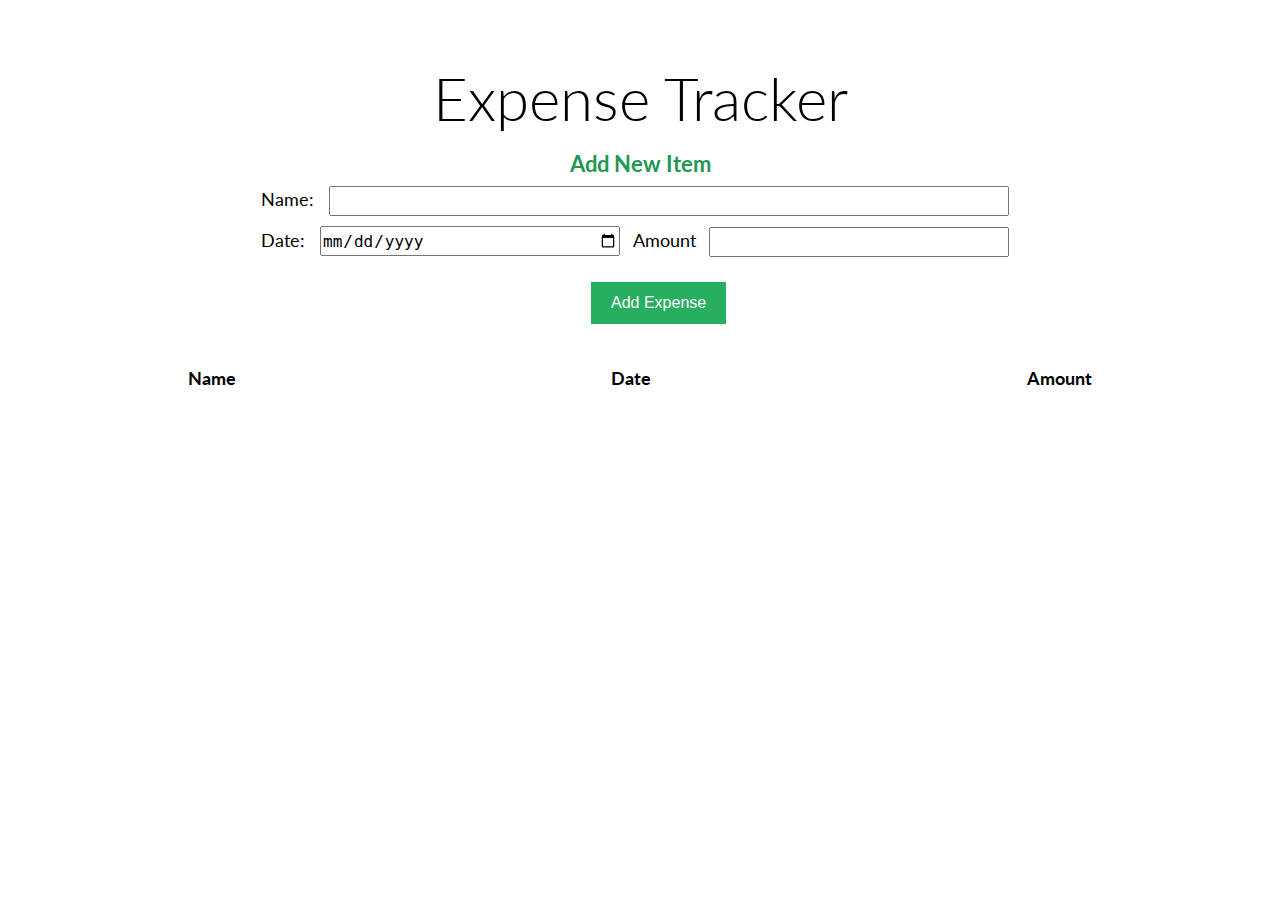
<file: Expense Tracker/index.html>
<!DOCTYPE html>
<html lang="en">

<head>
    <meta charset="UTF-8">
    <meta name="viewport" content="width=device-width, initial-scale=1.0">
    <link href="https://fonts.googleapis.com/css2?family=Lato:wght@300;400;700&display=swap" rel="stylesheet">
    <link href="style.css" rel="stylesheet">
    <title>Expense Tracker</title>
</head>

<body>
    <div class="container">
        <h1 class="heading-1">expense tracker</h1>
        <h1 class="heading-2">add new item</h1>
        <form action="#">
            <div>
                <label for="#" class="label-name">name: </label>
                <input type="text" class="input-name">
            </div>
            <div>
                <label for="#" class="label-date">date: </label>
                <input type="date" class="input-date">
                <label for="#" class="label-amount">amount</label>
                <input type="number" class="input-amount">
            </div>
            <button class="btn btn-add">add expense</button>
        </form>
        <div class="expense-container">
            <div class="expense-info">
                <div>name</div>
                <div>date</div>
                <div>amount</div>
            </div>
        </div>
    </div>
    <script src="app.js"></script>
</body>

</html>
</file>
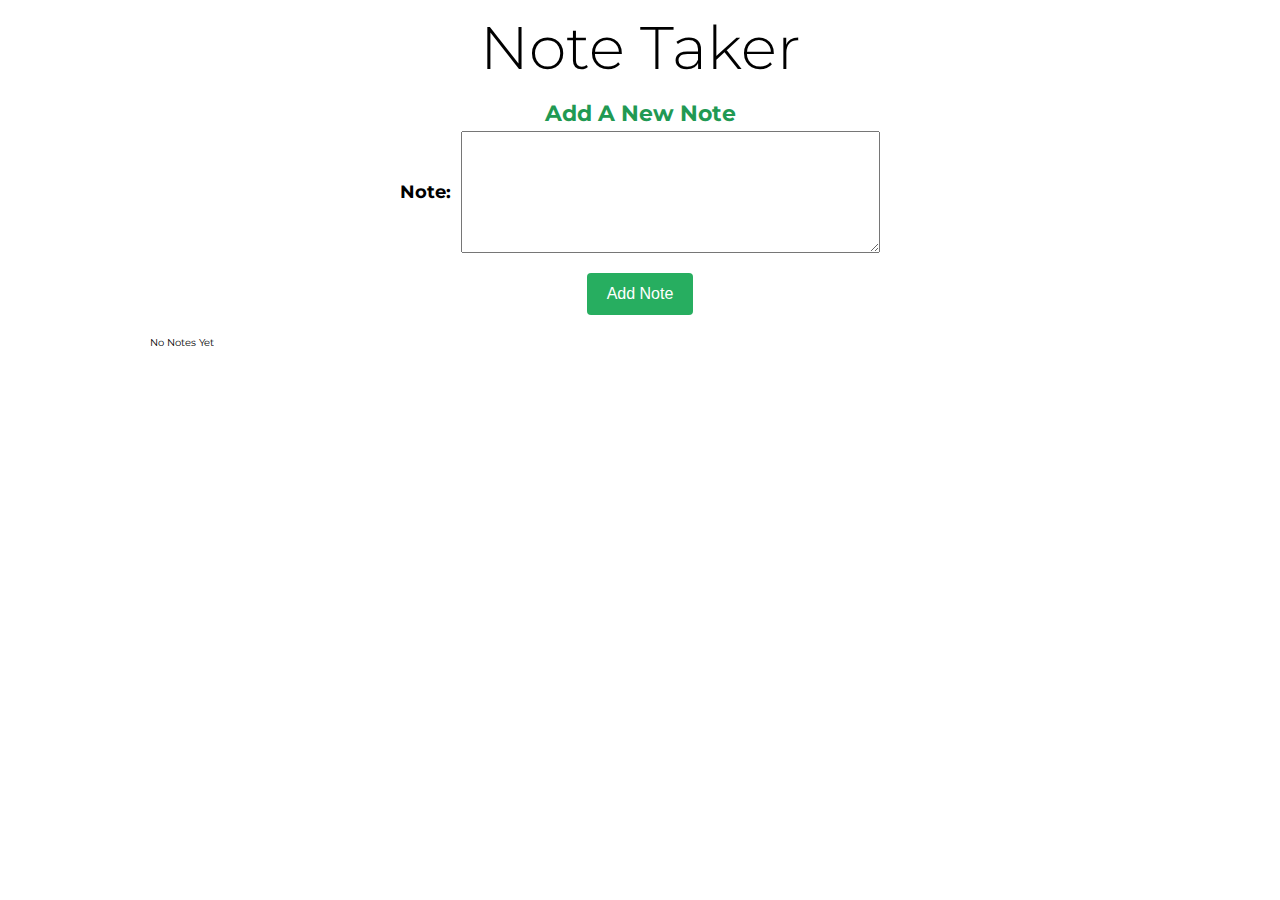
<file: Note Taker/index.html>
<html lang="en">

<head>
    <meta charset="UTF-8">
    <meta name="viewport" content="width=device-width, initial-scale=1.0">
    <link href="https://fonts.googleapis.com/css2?family=Montserrat:wght@300;400;700&display=swap" rel="stylesheet">
    <link rel="stylesheet" href="style.css">
    <title>Note Taker</title>
</head>

<body>
    <div class="container">
        <h1 class="heading-1">note taker</h1>
        <h2 class="heading-2">add a new note</h2>
        <form action="#">
            <div>
                <label for="#">note:</label>
                <textarea name="note" rows="8" cols="50" class="note-input"></textarea>
            </div>
            <button class="btn btn-add">add note</button>
        </form>
        <div class="note-container">
            <p>no notes yet</p>
        </div>
        <div class="popup">
            <p>Lorem ipsum dolor sit amet consectetur adipisicing elit. Fugiat cupiditate, sint suscipit voluptate qui
                rem dolores commodi reiciendis doloremque ea aliquam ipsam, ipsum dicta saepe! Enim at corrupti
                inventore nisi.<button class="btn btn-exit">x</button></p>
        </div>
    </div>
    <script src="app.js"></script>
</body>

</html>
</file>
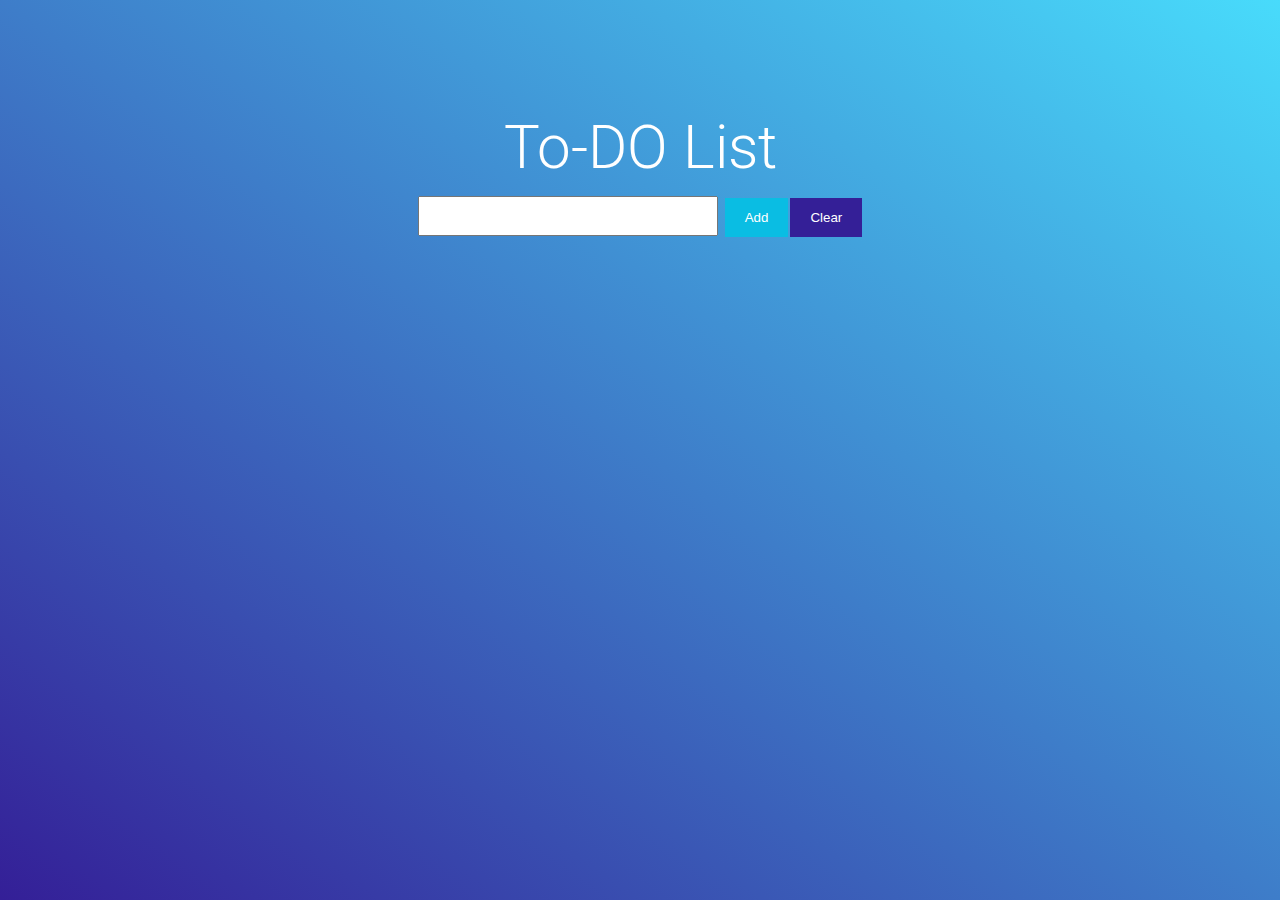
<file: To-Do List/index.html>
<html lang="en">

<head>
    <meta charset="UTF-8">
    <meta name="viewport" content="width=device-width, initial-scale=1.0">
    <link rel="https://cdnjs.cloudflare.com/ajax/libs/font-awesome/5.13.0/css/all.min.css">
    <link href="https://fonts.googleapis.com/css2?family=Roboto:wght@300;400&display=swap" rel="stylesheet">
    <link rel="stylesheet" href="style.css">
    <title>To-Do List</title>
</head>

<body>
    <div class="container">
        <h1>To-DO List</h1>
        <form action="#">
            <input type="text">
            <button class="btn btn-add">Add</button>
            <button class="btn btn-clear">Clear</button>
        </form>
        <div class="todo-list">
        </div>
    </div>
    <script src="app.js"></script>
</body>

</html>
</file>
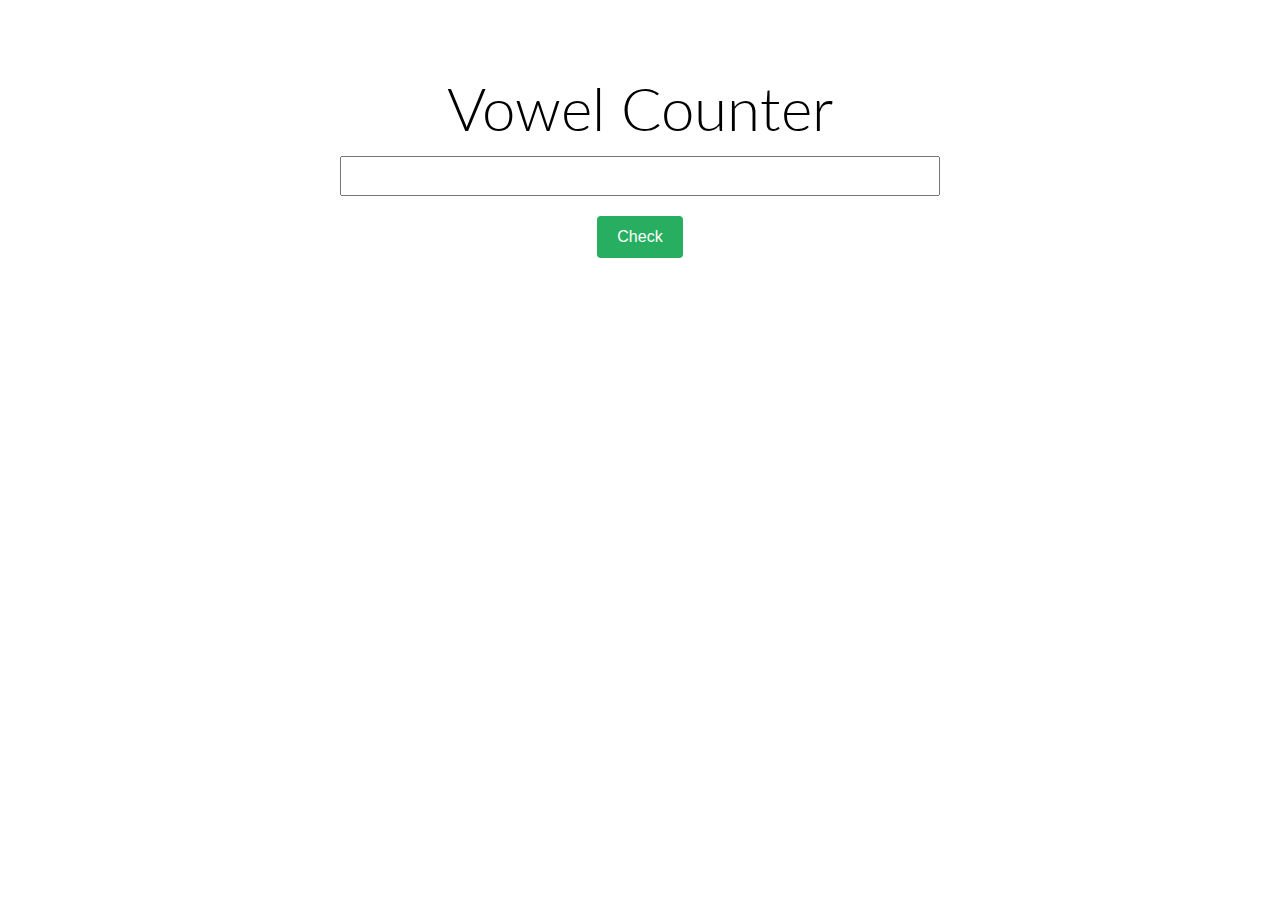
<file: Vowel Counter/index.html>
<html lang="en">

<head>
    <meta charset="UTF-8">
    <meta name="viewport" content="width=device-width, initial-scale=1.0">
    <link href="https://fonts.googleapis.com/css2?family=Lato:wght@300;400;700&display=swap" rel="stylesheet">
    <link rel="stylesheet" href="style.css">
    <title>Vowel Counter</title>
</head>

<body>
    <div class="container">
        <h1 class="heading-1">vowel counter</h1>
        <input type="text">
        <button class="btn">check</button>
    </div>
    <script src="app.js"></script>
</body>

</html>
</file>
<file: Expense Tracker/style.css>
/* Main Rules */
*,
*::before,
*::after {
	margin: 0;
	padding: 0;
	box-sizing: inherit;
}

html {
	font-size: 62.5%; /* (10 / 16) * 100 = 62.5% this means 1rem = 10px */
	box-sizing: border-box;
}

body {
    font-family: 'Lato', sans-serif;
	line-height: 1.6;
	font-weight: 400;
}

.container {
    height: 100vh;
	width: 100vw;
    display: flex;
    align-items: center;
    justify-content: flex-start;
    flex-direction: column;
    padding-top: 5rem;
    text-transform: capitalize;
}



/* typography Style */

.heading-1 {
    font-size: 6rem;
    font-weight: 300;
}

.heading-2 {
    font-size: 2.2rem;
    color: #219953;
}


/* form style */

input {
    width: 30rem;
    height: 3rem;
    /* border: none; */
    outline: none;
    margin: .5rem 1rem;
    font-size: 1.6rem;
}

input[type=text] {
    width: 68rem;
}

label {
    font-size: 1.8rem;
}


/* Btn Style */

.btn {
	outline: none;
	border: none;
	transform: translateY(0);
    transition: all .3s ease-out;
    color: #fff;
    text-transform: capitalize;
}
.btn:hover {box-shadow: 0 1rem 2rem rgba(0, 0, 0, .1);}

.btn:active {
	transform: translateY(3px);
	box-shadow: 0 .5rem 1rem rgba(0, 0, 0, .1);
}

.btn-add {
    background-color: #27ae60;
    padding: 1.2rem 2rem;
    transform: translateY(0) translateX(33rem);
    margin-top: 2rem;
    font-size: 1.6rem;
}

.btn-add:hover {background-color: #2ecc71}

.btn-add:active {
    transform: translateY(3px) translateX(33rem);
}

.btn-delete {
    border-radius: 50%;
    text-align: center;
    background-color: #EA2027;
    padding: .5rem 1rem;
    position: absolute;
    top: .5rem;
    right: .5rem;
}

.btn-delete:hover {
    background-color: #eb4b50
}


/* Expense Style */

.expense-container {
    flex: 1;
    width: 100%;
}

.expense-info,
.expense-details {
    display: flex;
    justify-content: space-around;
    font-size: 1.8rem;

}

.expense-info {
    padding-top: 4rem;
    padding-bottom: 1rem;
    font-weight: 700;
}

.expense-details {
    background-color: #ddd;
    /* justify-content: space-evenly; */
    padding: .5rem 1rem;
    position: relative;
    margin-top: 1rem;
    /* for deleting animation */
    opacity: 1;
    visibility: visible;
    pointer-events: all;    
    transform: translateY(0);
    transition: all .5s ease-out;
}
/* deleting class animation */
.delete {
    opacity: 0;
    visibility: hidden;
    pointer-events: none;    
    transform: translateY(3rem);
}
</file>
<file: Note Taker/style.css>
/* Main Rules */
*,
*::before,
*::after {
	margin: 0;
	padding: 0;
	box-sizing: inherit;
}

html {
	font-size: 62.5%; /* (10 / 16) * 100 = 62.5% this means 1rem = 10px */
	box-sizing: border-box;
}

body {
    font-family: 'Montserrat', sans-serif;
	line-height: 1.6;
	font-weight: 400;
}

.container {
    height: 100vh;
	width: 100vw;
    display: flex;
    align-items: center;
    justify-content: flex-start;
    flex-direction: column;
    /* padding-top: 5rem; */
    text-transform: capitalize;
    position: relative;
}


/* typography Style */

.heading-1 {
    font-size: 6rem;
    font-weight: 300;
}

.heading-2 {
    font-size: 2.2rem;
    color: #219953;
}


/* Form Style */
form {
    display: flex;
    align-items: center;
    justify-content: center;
    flex-direction: column;
}

label {
    font-size: 1.8rem;
    font-weight: 700;
    margin-right: 1rem;
}

textarea {outline: none;}

form div {
    display: inherit;
    align-items: inherit;
}

/* button style */

.btn {
	outline: none;
	border: none;
	transform: translateY(0);
    transition: all .3s ease-out;
    color: #fff;
    text-transform: capitalize;
    border-radius: 4px;
}
.btn:hover {box-shadow: 0 1rem 2rem rgba(0, 0, 0, .1);}

.btn:active {
	transform: translateY(3px);
	box-shadow: 0 .5rem 1rem rgba(0, 0, 0, .1);
}

.btn-add {
    background-color: #27ae60;
    padding: 1.2rem 2rem;
    transform: translateY(0);
    margin: 2rem 0;
    font-size: 1.6rem;
}

.btn-add:hover {background-color: #2ecc71}

.btn-add:active {transform: translateY(3px);}

.btn-details {
    background-color: #2e86de;
    padding: .8rem 1.5rem;
    font-size: 1.4rem;
    cursor: pointer;
    display: inline-block;
    margin: 1rem 0; /* to make space in the note area */
}

.btn-details:hover {background-color: #3498db;}

.btn-exit,
.btn-delete {
    font-size: 1.9rem;
    text-transform: uppercase;
    color: #fff;
    background-color: #EA2027;
    padding: .4rem .8rem;
    position: absolute;
    top: 3%;
    right: 2%;
}


.btn-exit:hover,
.btn-delete:hover {background-color: #eb4d52;}

.btn-delete {
    border-radius: 50%;
    font-size: 1.4rem;
}

/* note style */

.note-container {
    display: grid;
    grid-template-columns: repeat(4,minmax(20rem, 1fr));
    grid-row: auto;
    grid-column-gap: 6rem;
    padding: 0 7rem;
}

.note {
    grid-row: auto;
    grid-column: auto;
    display: inline-block;
    border: 1px solid #eee;
    padding: 1rem 4rem;
    box-shadow: 0 1rem .5rem rgba(0, 0, 0, .1);
    margin-top: 4rem;
    position: relative;
    overflow-wrap: break-word;
    opacity: 1;
    visibility: visible;
    transition: all .5s ease-out;
}


.note h3 {
    font-size: 1.8rem;
    font-weight: 700;
}

.note p {font-size: 1.6rem;}

.note-delete {
    opacity: 0;
    visibility: hidden;
}

/* popup style */

.popup {
    height: 100vh;
    width: 100vw;
    position: fixed;
    z-index: 2;
    background-color: rgba(0, 0, 0, .4);
    backdrop-filter: blur(1rem);
    opacity: 0;
    visibility: hidden;
    pointer-events: none;
    transition: all .3s;
}

.popup-visible {
    opacity: 1;
    visibility: visible;
    pointer-events: all;
    z-index: 2;
}

.popup p {
    background-color: #fff;
    position: absolute;
    top: 50%;
    right: 50%;
    transform: translate(50%, -50%);
    padding: 4rem;
    max-width: 60rem;
    text-align: center;
    overflow-wrap: break-word;
    font-size: 1.6rem;
}
</file>
<file: To-Do List/style.css>
/* Main Rules */
*,
*::before,
*::after {
	margin: 0;
	padding: 0;
	box-sizing: inherit;
}

html {
	font-size: 62.5%; /* (10 / 16) * 100 = 62.5% this means 1rem = 10px */
	box-sizing: border-box;
}

body {
	font-family: 'Roboto', sans-serif;
	line-height: 1.6;
	font-weight: 400;
}

.container {
	display: flex;
	height: 100vh;
	width: 100vw;
	flex-direction: column;
	align-items: center;
	justify-content: flex-start;
	background-image: linear-gradient(to left bottom, #48dbfb, #341f97)
}


/* To-Do Style */

h1 {
	margin-top: 10rem;
	font-size: 6rem;
	font-weight: 300;
	color: #fff;
}

input {
	width: 30rem;
	height: 4rem;
	margin-right: .5rem;
	outline: none;
	font-size: 1.8rem;
}


/* To-Do */

.todo-list {
	margin-top: 3rem;
	color: #fff;
	min-width: 30%;
}

.todo {
	font-size: 1.8rem;
	padding-left: 1rem;
	margin: 1rem;
	color: #333;
	transition: all .5s ease-out;
	display: flex;
	align-items: center;
	justify-content: space-between;
	background-color: #fff;
	/* transition: all .5s ease-out; */
}

.complete {
	opacity: .5;
	text-decoration: line-through;
}

.deleted {
	opacity: 0;
	visibility: hidden;
	pointer-events: none;
	transform: translateY(3rem) rotate(-5deg);
}

.todo p {
	flex: 1;
	margin-right: auto;
	transition: all .5s ease-out;
}


/* Buttons Style */

.btn {
	padding: 1.2rem 2rem;
	outline: none;
	border: none;
	color: #fff;
	transform: translateY(0);
	transition: all .3s ease-out;
}

.btn:hover {box-shadow: 0 1rem 2rem rgba(0, 0, 0, .1);}

.btn:active {
	transform: translateY(3px);
	box-shadow: 0 .5rem 1rem rgba(0, 0, 0, .1);
}

.btn-add {background-color: #0abde3;}

.btn-add:hover {background-color: #48dbfb;}

.btn-clear {background-color: #341f97;}

.btn-clear:hover {background-color: #5f27cd;}



.btn-delete,
.btn-complete  {
	text-align: center;
	height: 100%;
	padding: .6rem 1rem;
}
.btn-delete  {
	background-color: #c0392b;
	padding: .7rem 1rem;
}

.btn-delete:active,
.btn-complete:active {transform: translateY(0);}

.btn-delete:hover {
	background-color: #e74c3c;
}

.btn-complete {
	background-color: #27ae60;
	margin: 0;
}
.btn-complete:hover {background-color: #10ac84;}
</file>
<file: Vowel Counter/style.css>
/* Main Rules */
*,
*::before,
*::after {
	margin: 0;
	padding: 0;
	box-sizing: inherit;
}

html {
	font-size: 62.5%; /* (10 / 16) * 100 = 62.5% this means 1rem = 10px */
	box-sizing: border-box;
}

body {
    font-family: 'Lato', sans-serif;
	line-height: 1.6;
	font-weight: 400;
}

.container {
    height: 100vh;
	width: 100vw;
    display: flex;
    align-items: center;
    justify-content: flex-start;
    flex-direction: column;
    text-transform: capitalize;
    position: relative;
}


.heading-1 {
    font-size: 6rem;
    font-weight: 300;
    margin-top: 6rem;
}

.heading-2 {
    font-size: 3rem;
}

.heading-2 span {color: #208a4c;}

input {
    width: 60rem;
    height: 4rem;
    outline-color: #27ae60;
}


.btn {
	outline: none;
	border: none;
    color: #fff;
    text-transform: capitalize;
    border-radius: 4px;
    background-color: #27ae60;
    padding: 1.2rem 2rem;
    margin: 2rem 0;
    font-size: 1.6rem;
	transform: translateY(0);
    transition: all .3s ease-out;
}
.btn:hover {box-shadow: 0 1rem 2rem rgba(0, 0, 0, .1);}

.btn:active {
	transform: translateY(3px);
	box-shadow: 0 .5rem 1rem rgba(0, 0, 0, .1);
}
</file>
